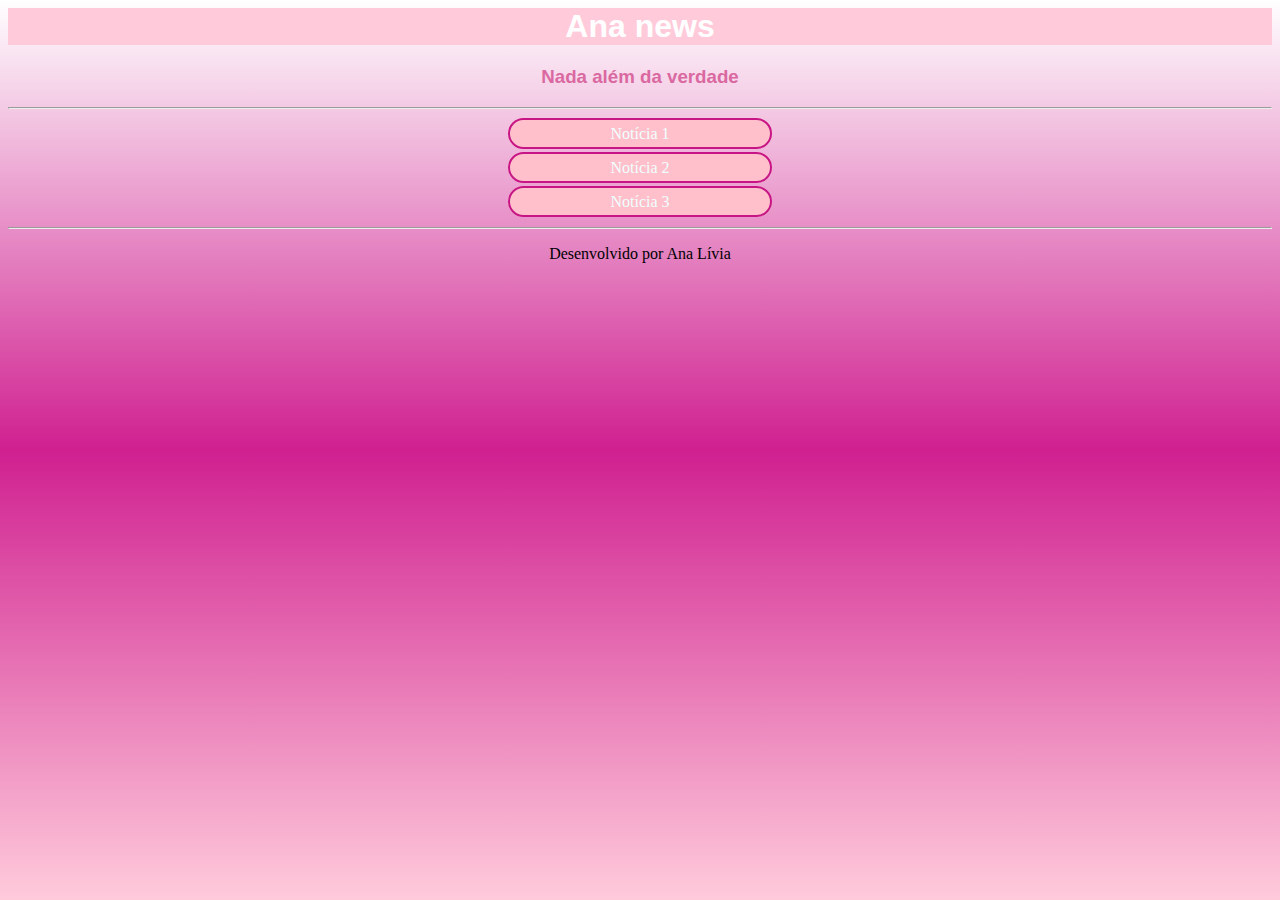
<file: index.html>
<html lang="pt-br">

<head>
	<title>Ana news</title>
    <meta charset="UTF-8">
	<link rel="stylesheet" href="./css/estilos.css">
    
</head>

<body>

    <h1>Ana news</h1>
    <h3>Nada além da verdade</h3>
    <hr>
    <p><a href="./views/noticia1.html">Notícia 1</a></p>
    <p><a href="./views/noticia2.html">Notícia 2</a></p>
    <p><a href="./views/noticia 3.html">Notícia 3</a></p>
    <hr>
    
	<p class="dev-texto">Desenvolvido por Ana Lívia</p>
	
	
</body>
</html>
</file>
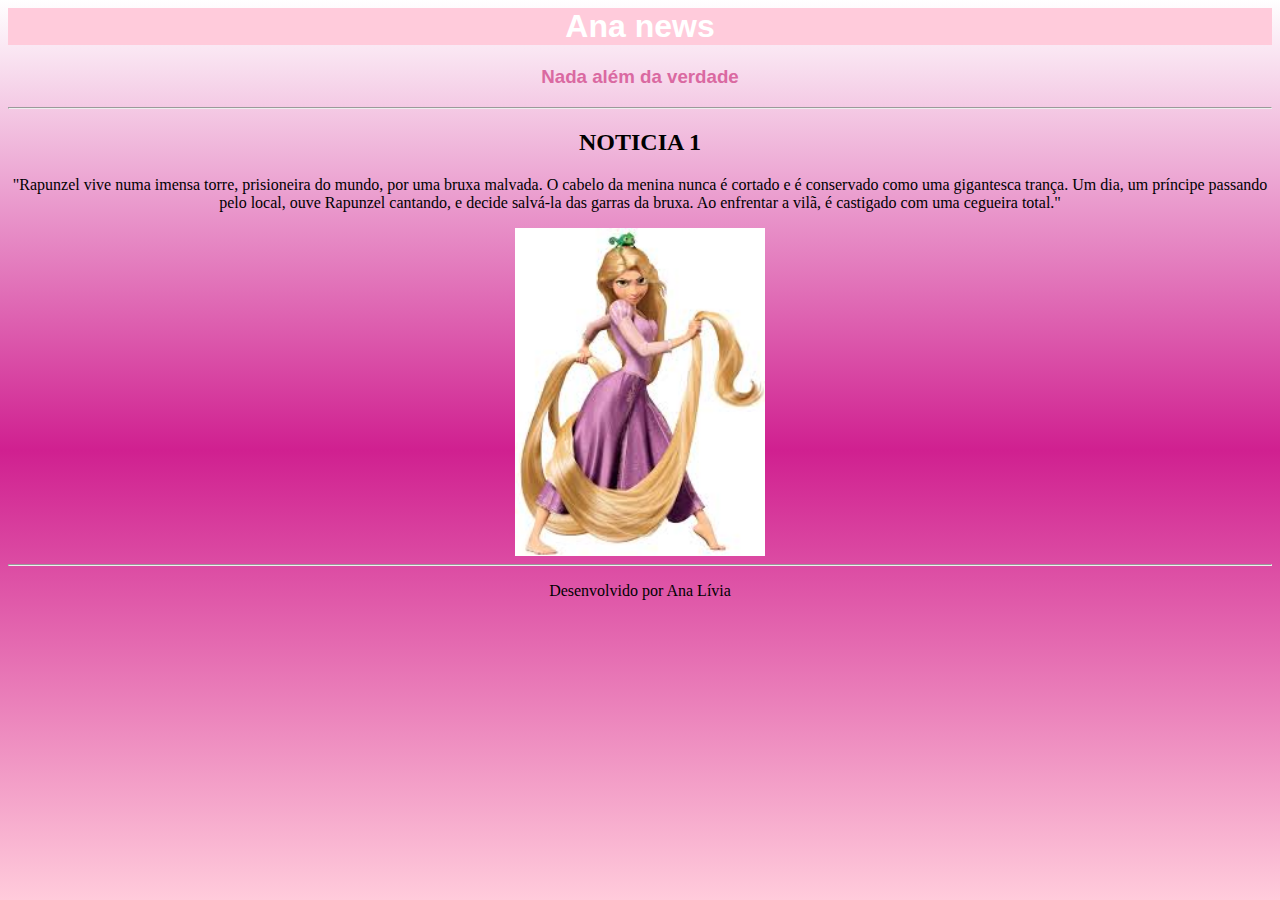
<file: views/noticia1.html>
<html lang="pt-br">

<head>
	<title>NOTICIA 1</title>
    <meta charset="UTF-8">
	<link rel="stylesheet" href="../css/estilos.css">
    
</head>

<body>

    <h1>Ana news</h1>
    <h3>Nada além da verdade</h3>
    <hr>
	<h2>NOTICIA 1</h2>
	<p class="paragrafo"> "Rapunzel vive numa imensa torre, prisioneira do mundo, por uma bruxa malvada. 
	O cabelo da menina nunca é cortado e é conservado como uma gigantesca trança. 
	Um dia, um príncipe passando pelo local, ouve Rapunzel cantando, e decide salvá-la das garras da bruxa.
	Ao enfrentar a vilã, é castigado com uma cegueira total."</p>

	   <img class="imagem" src="../imagens/imagem.jpg" width ="250">
	   

	
	
	<hr>
	<p class="dev-texto">Desenvolvido por Ana Lívia</p>

</body>
</html>
</file>
<file: css/estilos.css>
body{
	
	background: linear-gradient(to top,	#FFCBDB, #D02090, white);
	text-align: center;
	
}


h1{
	font-family:"Arial";
	background: #FFCBDB;
	color:white;
	text-align:center;
	
	
		 
	}

h3{
	font-family:"Arial";
	color:	#DA69A1;
	text-align:center;
}
	
p{
	
	text-align:center;
}




a{
	background:#FFC0CB;
	color:#F0FFFF;
	text-align:center;
	padding:5px 100px;
	text-decoration:none;
	border-radius:20px 20px;
	border: 2px solid #c71585;
	text-align:center;
	
}

a:hover{
	  background:#FF69B4;
	  color:#DB7093;
	  font-weight:bold;
 }
 
dev-texto{
	 width: 500px
	 background:#F0FFFF;
	 color: #DA69A1;
	 text-align;center;
	 padding:5px;
	 margin:0 auto;
	 
 }
 
hr{
	width: 600px
	background:#DB7093;
	height:10px:
	border:0px;
	
}

titulo{
		text-align:center;
		
}

pagrafo{
		text-align:center;
		width:100px;
		margin:20 auto;
}


imagem{
	width: 500px;
	display: blink;
	margin: 0 auto; 
		
		
}
video{
	
	display:block;
	margin: 0 auto;
	
}
</file>
